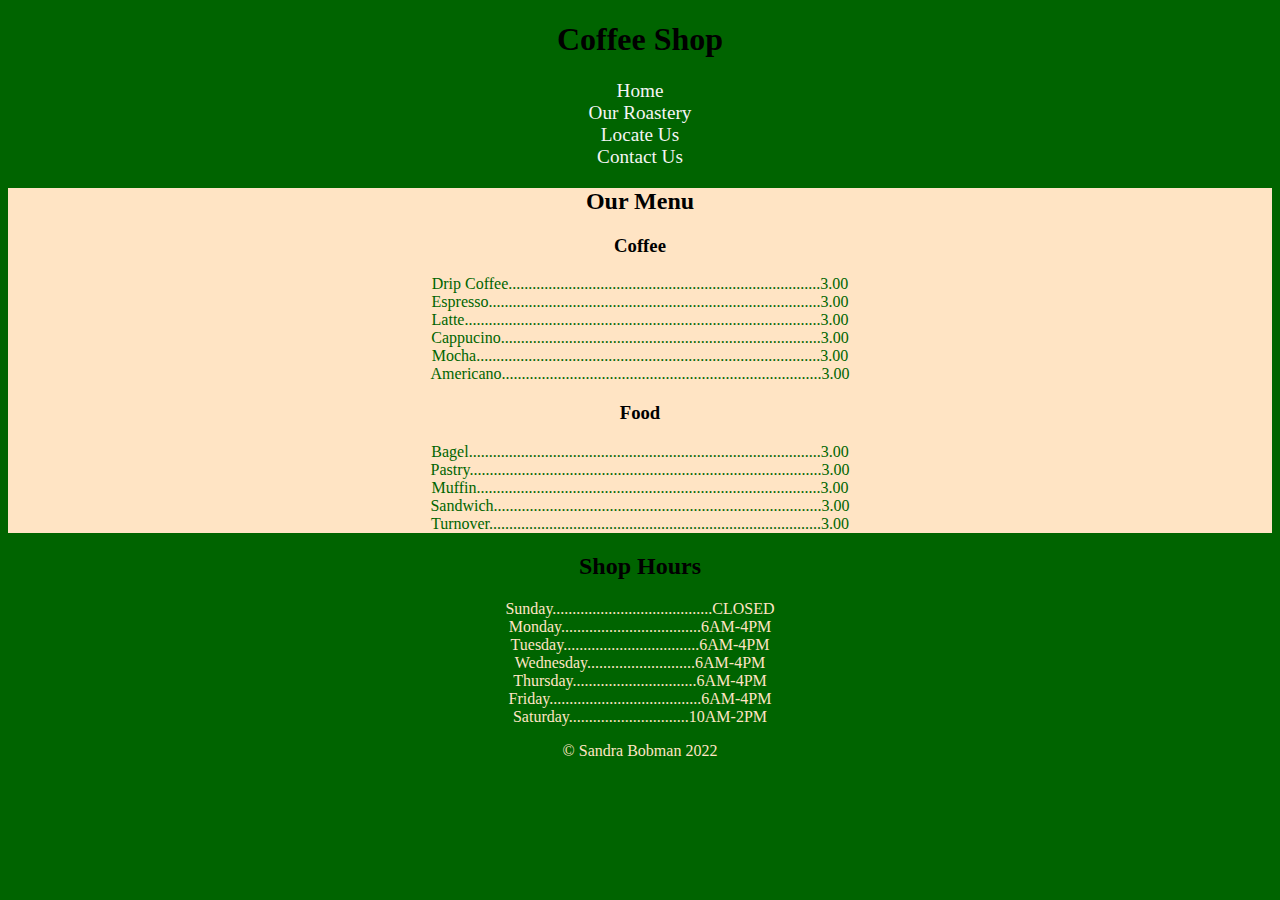
<file: index.html>
<!DOCTYPE html>
<html lang="en">
<head>
    <meta charset="utf-8">
    <meta name="author" content="Sandra Bobman">
    <meta name="description" content="Informational site about a fictional business">
    <meta name="viewport" content="width=device-width, initial-scale=1, shrink-to-fit=no">
    <title>Coffee Shop</title>
    <link href="css/style.css" rel="stylesheet">
</head>

<header>
    <h1>Coffee Shop</h1>
    <nav class="menu">
       <ul>
        <li><a href="index.html">Home</a> </li>
        <li><a href="beans.html">Our Roastery</a> </li>
        <li><a href="directions.html">Locate Us</a> </li>
        <li><a href="contact.html">Contact Us</a> </li>
    </ul>
    </nav>
</header>

<body>
    <section>
        <h2>Our Menu</h2>
        <ul>
<h3>Coffee</h3>
            <li>Drip Coffee..............................................................................3.00</li>
            <li>Espresso...................................................................................3.00</li>
            <li>Latte.........................................................................................3.00</li>
            <li>Cappucino................................................................................3.00</li>
            <li>Mocha......................................................................................3.00</li>
            <li>Americano................................................................................3.00</li>
<h3>Food</h3>
            <li>Bagel........................................................................................3.00</li>
            <li>Pastry........................................................................................3.00</li>
            <li>Muffin......................................................................................3.00</li>
            <li>Sandwich..................................................................................3.00</li>
            <li>Turnover...................................................................................3.00</li>
        </ul>
    </section>

    <h2>Shop Hours</h2>
    <ul>
        <li>Sunday........................................CLOSED</li>
        <li>Monday...................................6AM-4PM</li>
        <li>Tuesday..................................6AM-4PM</li>
        <li>Wednesday...........................6AM-4PM</li>
        <li>Thursday...............................6AM-4PM</li>
        <li>Friday......................................6AM-4PM</li>
        <li>Saturday..............................10AM-2PM</li>
    </ul>


</body>

<footer>
    <p>&copy; Sandra Bobman 2022</p>
</footer>
</html>
</file>
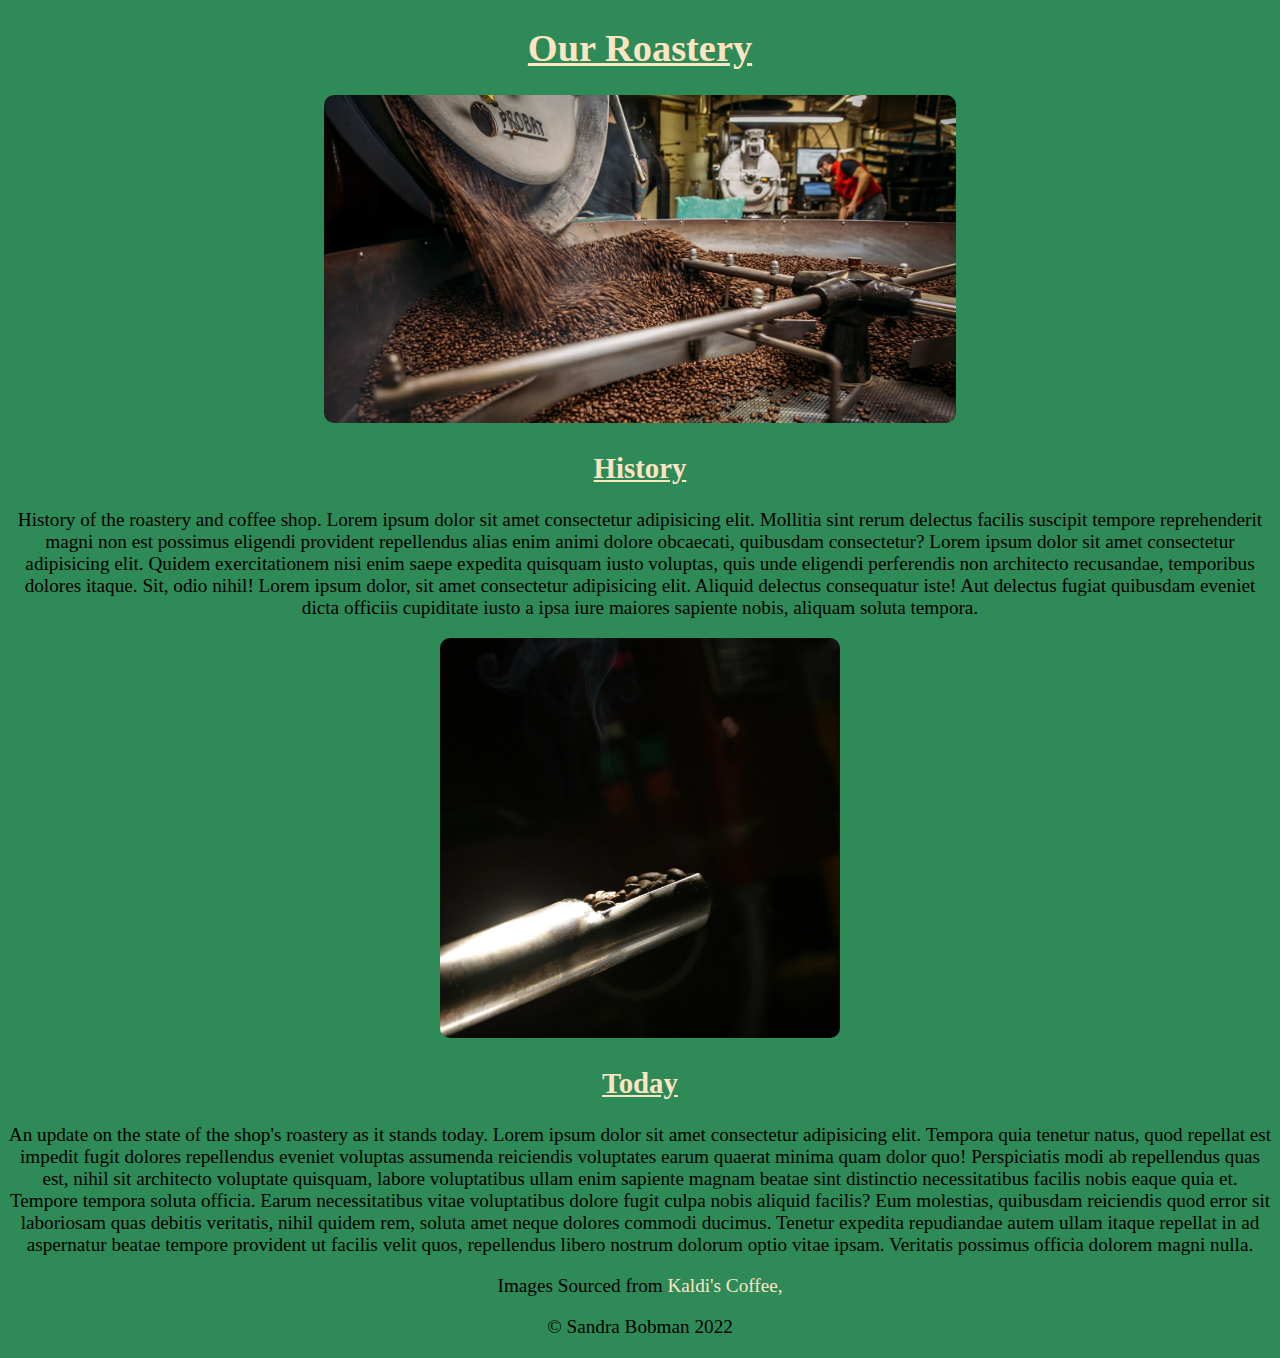
<file: beans.html>
<!DOCTYPE html>
<html lang="en">
<head>
    <meta charset="utf-8">
    <meta name="author" content="Sandra Bobman">
    <meta name="description" content="Roastery information">
    <meta name="viewport" content="width=device-width, initial-scale=1, shrink-to-fit=no">
    <title>Our Roastery</title>
    <link href="css/style-beans.css" rel="stylesheet">
</head>
<body>
   <h1>Our Roastery</h1>
   <img id="roasting" src="img/roasting.jpg" alt="Close up view of coffee beans">
   <H2>History</H2>
        <p id="History">History of the roastery and coffee shop. Lorem ipsum dolor sit amet consectetur adipisicing elit. Mollitia sint rerum delectus facilis suscipit tempore reprehenderit magni non est possimus eligendi provident repellendus alias enim animi dolore obcaecati, quibusdam consectetur? 
                Lorem ipsum dolor sit amet consectetur adipisicing elit. Quidem exercitationem nisi enim saepe expedita quisquam iusto voluptas, quis unde eligendi perferendis non architecto recusandae, temporibus dolores itaque. Sit, odio nihil!
                Lorem ipsum dolor, sit amet consectetur adipisicing elit. Aliquid delectus consequatur iste! Aut delectus fugiat quibusdam eveniet dicta officiis cupiditate iusto a ipsa iure maiores sapiente nobis, aliquam soluta tempora.
        </p>  
        <section>
            <img id="beans" src="img/beans.jpg" alt="Close up of coffee beans entering grinder">
    <h2>Today</h2>
        <p id="update">An update on the state of the shop's roastery as it stands today.
            Lorem ipsum dolor sit amet consectetur adipisicing elit. Tempora quia tenetur natus, quod repellat est impedit fugit dolores repellendus eveniet voluptas assumenda reiciendis voluptates earum quaerat minima quam dolor quo!
            Perspiciatis modi ab repellendus quas est, nihil sit architecto voluptate quisquam, labore voluptatibus ullam enim sapiente magnam beatae sint distinctio necessitatibus facilis nobis eaque quia et. Tempore tempora soluta officia.
            Earum necessitatibus vitae voluptatibus dolore fugit culpa nobis aliquid facilis? Eum molestias, quibusdam reiciendis quod error sit laboriosam quas debitis veritatis, nihil quidem rem, soluta amet neque dolores commodi ducimus.
            Tenetur expedita repudiandae autem ullam itaque repellat in ad aspernatur beatae tempore provident ut facilis velit quos, repellendus libero nostrum dolorum optio vitae ipsam. Veritatis possimus officia dolorem magni nulla.
        </p>
        </section>      
</body>

<footer>
    <p>Images Sourced from <a href="https://kaldiscoffee.com/blogs/news/roasting-coffee-on-our-vintage-probat">Kaldi's Coffee,</a></p>
    <p>&copy; Sandra Bobman 2022</p>
    
</footer>
</html>
</file>
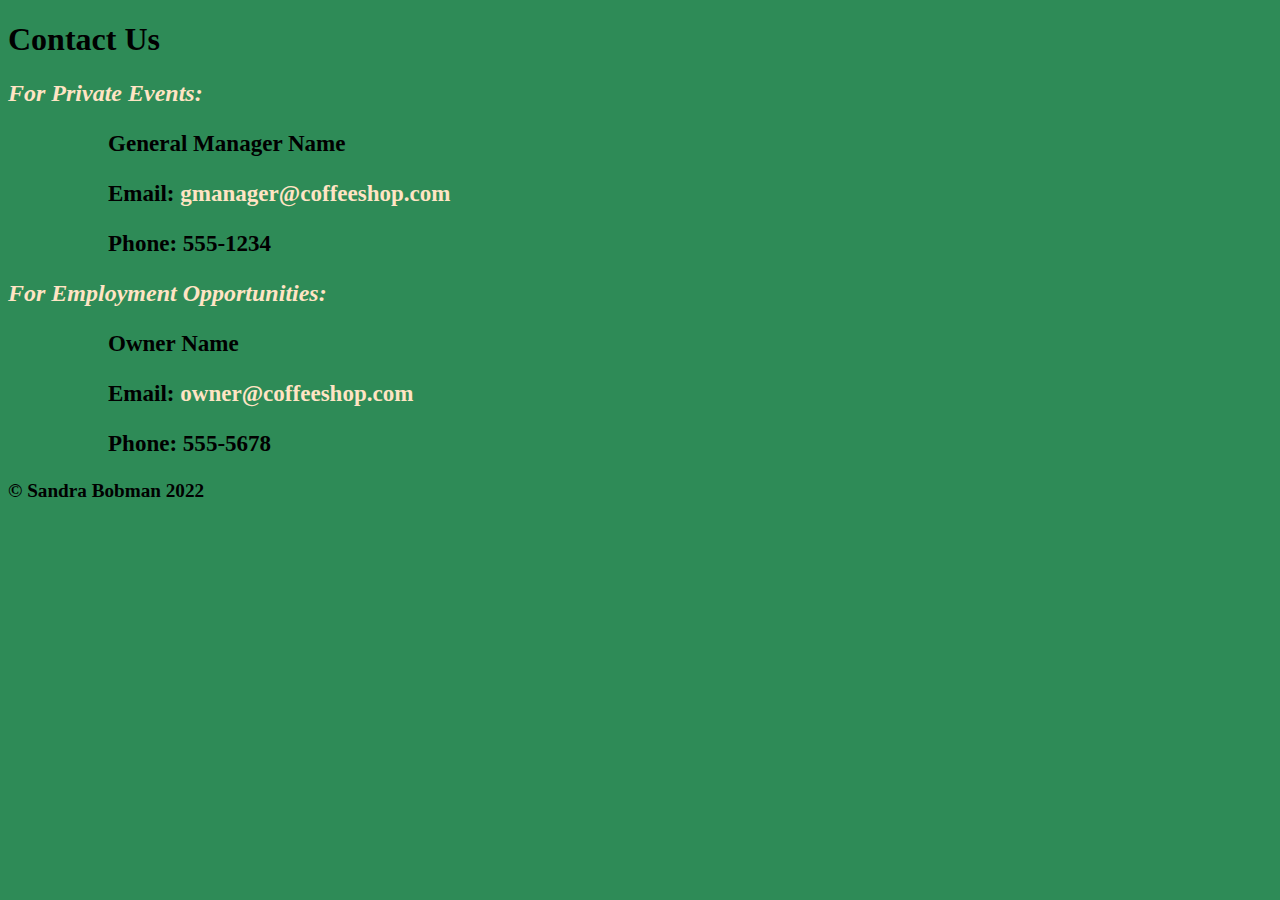
<file: contact.html>
<!DOCTYPE html>
<html lang="en">
<head>
    <meta charset="utf-8">
    <meta name="author" content="Sandra Bobman">
    <meta name="description" content="Fictional contact info">
    <meta name="viewport" content="width=device-width, initial-scale=1, shrink-to-fit=no">
    <title>Contact Us</title>
    <link href="css/style-contact.css" rel="stylesheet">
</head>
<body>
<h1>Contact Us</h1>
    
    <h2>For Private Events:</h2>
    <section>
        <p>General Manager Name</p>
        <p>Email: <a href="gmanager@coffeeshop.com">gmanager@coffeeshop.com</a></p>
        <p>Phone: 555-1234</p>
    </section>
    
    <h2>For Employment Opportunities:</h2>
    <section>
        <p>Owner Name</p> 
        <p>Email: <a href="owner@coffeeshop.com">owner@coffeeshop.com</a></p>  
        <p>Phone: 555-5678</p> 
    </section>
</body>

<footer>
    <p>&copy; Sandra Bobman 2022</p>
</footer>
</html>
</file>
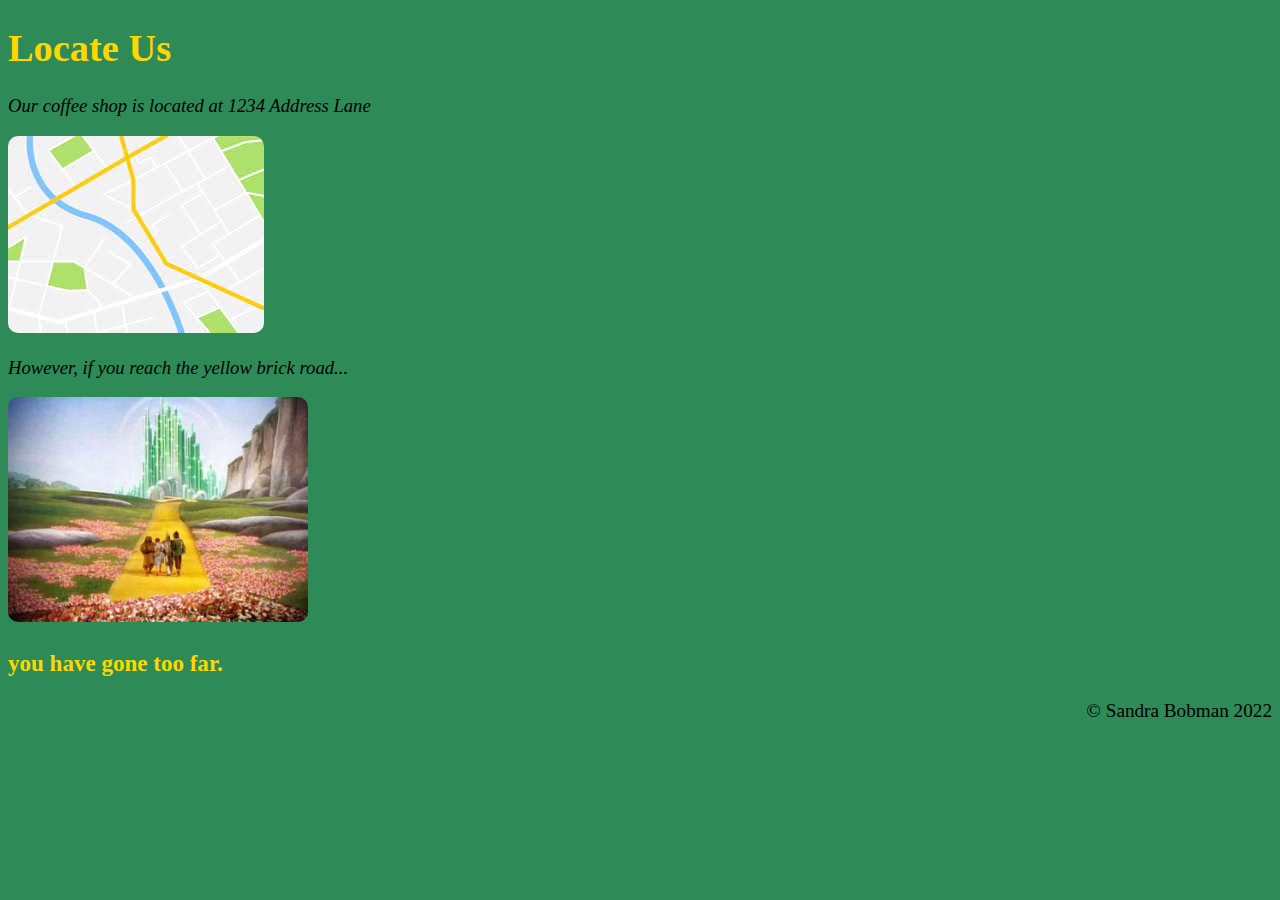
<file: directions.html>
<!DOCTYPE html>
<html lang="en">
<head>
    <meta charset="utf-8">
    <meta name="author" content="Sandra Bobman">
    <meta name="description" content="Fictional Business Location">
    <meta name="viewport" content="width=device-width, initial-scale=1, shrink-to-fit=no">
    <title>Locate Us</title>
    <link href="css/style-directions.css" rel="stylesheet">
</head>

    <h1>Locate Us</h1>
<body>
   <p id="address">Our coffee shop is located at 1234 Address Lane</p>

   <img  id= "map" src="img/map.jpg" alt="Nondescript map image">

   <p id="however">However, if you reach the yellow brick road...</p>

   <img id="yellow" src="img/yellow.jpg" alt="Dorothy, Scarecrow, Tin Man, Lion, and Toto skip away down the Yellow Brick Road">

   <p id="punchline">you have gone too far.</p>

</body>

<footer>
    <p>&copy; Sandra Bobman 2022</p>
</footer>
</html>
</file>
<file: css/style.css>
body {
    background-color: seagreen;
    font-family: Cambria, Cochin, Georgia, Times, 'Times New Roman', serif;
}

header {
    padding: 0;
    margin: 0;
}

ul {
    list-style-type: none;
    padding: 0;
    margin: 0;
}

section {
    background-color: bisque;
    background-size: fill;
    font-family: Georgia, 'Times New Roman', Times, serif;
    text-align: center;
}

a {
    font-size:larger;
}

a:link {
    text-decoration: none;
    color: bisque;
}

a:visited {
    color: 	#006400;
}

/*small screen styling*/
@media (min-width: 598px){
    header, body {
        text-align: center;
    }
    
    section {
        color: #006400;
        text-decoration:solid;
    }
    h1, h2, h3 {
        color: white;
    }
}

/*medium screen styling*/
@media (min-width: 768px){
    body { 
        background-color: blueviolet;
        color: whitesmoke;
    }
    section {
        background-color: black;
        color: whitesmoke;
    }
    a:link {
        color: whitesmoke;
    }
    a:visited {
        color: black;
    }
}

/*large screen styling*/
@media (min-width: 992px){
    body {
        background-color: #006400;
        color:bisque;
    }
    section {
        background-color: bisque;
        color:#006400;
    }
    h1, h2, h3 {
        color: black;
    }
}
</file>
<file: css/style-beans.css>
body {
    background-color: seagreen;
    font-family: Cambria, Cochin, Georgia, Times, 'Times New Roman', serif;
}

#roasting{
    border-radius: 10px;
    max-height: 75%;
    max-width: 50%;
    padding: 0%;
}

#history{
    text-align: center;
}

h2 {
    text-align: center;
    color: bisque
}

#beans {
    border-radius: 10px;
    max-width: 50%;
    max-height: 400px;
}

a:link {
    text-decoration: none;
    color: bisque;
}

a:visited {
    color: 	#006400;
}

/*small screen styling*/
@media (min-width: 598px){
    body {
        text-align:justify;
        color: bisque;
    }
    img {
        border-radius: 0px;
    }
}  

/*medium screen styling*/
@media (min-width: 768px){
    body {
        text-align: center;
        color: black;
        font-size: larger;
    }
}

/*large screen styling*/
@media (min-width: 992px){
    body {
        text-align: center;
    }
    
    h1, h2 {
        text-decoration: underline;
        color: bisque;
    }
}
</file>
<file: css/style-contact.css>
body {
    background-color: seagreen;
    font-family: Cambria, Cochin, Georgia, Times, 'Times New Roman', serif;
}

a {
    color: bisque;
    text-decoration: none;
}

a:visited {
    color:#006400;
}

section {
    text-indent: 100px;
    margin: auto;
    font-size: larger;
}

h2 {
    color: bisque;
    font-style:italic;
}

/*small screen styling*/
@media (min-width: 598px){
    h2 {
        font-weight: bolder;
    }
    body {
        text-align: center;
    }
    section {
        text-indent: 0;
        font-weight: bolder;
    }
}   

/*medium screen styling*/
@media (min-width: 768px){
    p {
        font-size: larger;
    }
    body {
        text-align: center;
    }
}

/*large screen styling*/
@media (min-width: 992px){
    p {
        font-weight: bolder;
        font-size: larger;
    }
    body {
        text-align: left;
    }
    section {
        text-indent: 100px;
    }
}
</file>
<file: css/style-directions.css>
body {
    background-color: seagreen;
    font-family: Cambria, Cochin, Georgia, Times, 'Times New Roman', serif;
}

#map {
    max-width: auto;
    border-radius: 10px;

}

#address {
    font-size: 14pt;
    font-style: italic;
}

#yellow {
    max-width: 300px;
    border-radius: 10px;
    padding: 0;
}

#however {
    font-size: 14pt;
    font-style: italic;
}

#punchline {
    font-style: normal;
    font-size: larger;
    color: gold;
}

/*small screen styling*/
@media (min-width: 598px){
    img {
        box-shadow: 10px 10px 5px gold;
    }
    #punchline {
        font-weight: bolder;
    }
    body {
        font-size: larger;
        text-align: center;
    }
}   

/*medium screen styling*/
@media (min-width: 768px){
    body {
        text-align: center;
    }
}

/*large screen styling*/
@media (min-width: 992px){
    img {
        box-shadow: none;
        border-radius: 10px;
    }
    body {
        text-align: left;
    }
    h1 {
        color: gold;
    }
    footer {
        text-align: right;
    }
}
</file>
